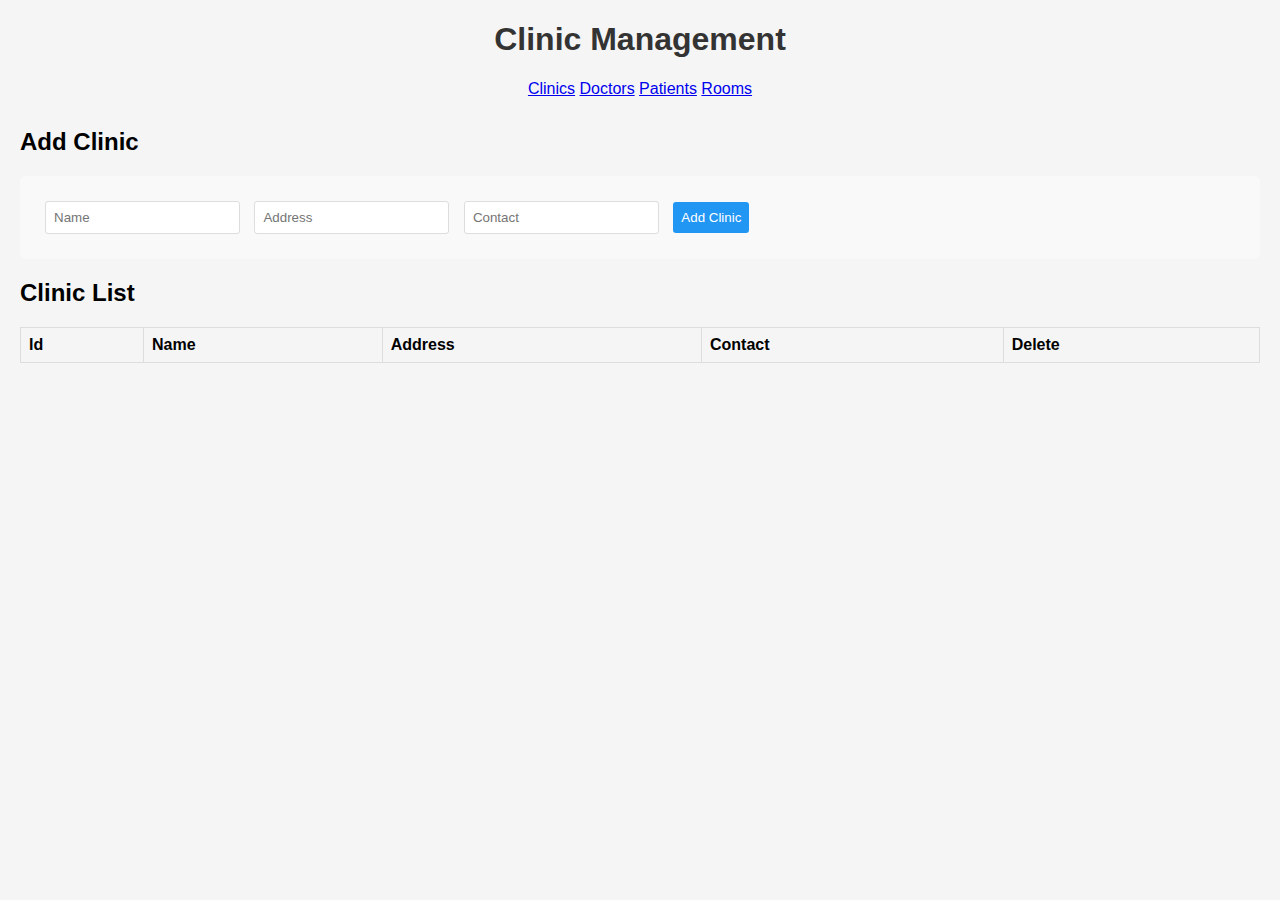
<file: index.html>
<!DOCTYPE html>
<html lang="en">
<html><head>  
      <title>Community Health Care Management</title>
    <link rel="stylesheet" href="./index.css">
</head> <body>
        <h1> Clinic Management</h1>
        <div class="menu">
            <a href="index.html">Clinics</a>
            <a href="doctors.html">Doctors</a>
            <a href="patient.html">Patients</a>
            <a href="room.html">Rooms</a></div>
        <div id="clinics" class="section">
            <h2>Add Clinic</h2>
            <div class="form">
                <input type="text" id="clinicName" placeholder="Name">
                <input type="text" id="clinicAddress" placeholder="Address">
                <input type="text" id="clinicContact" placeholder="Contact">
                <button onclick="addClinic()">Add Clinic</button> </div>
            <h2>Clinic List</h2>
              <table>
                <thead>
                    <tr>
                        <th>Id</th>
                        <th>Name</th>
                        <th>Address</th>
                        <th>Contact</th>
                        <th>Delete</th>
                    </tr>
                </thead>
                <tbody id="clinicList">
                </tbody>
            </table>
        </div>
    <script src="api.js"></script>
</body>
</html>
</file>
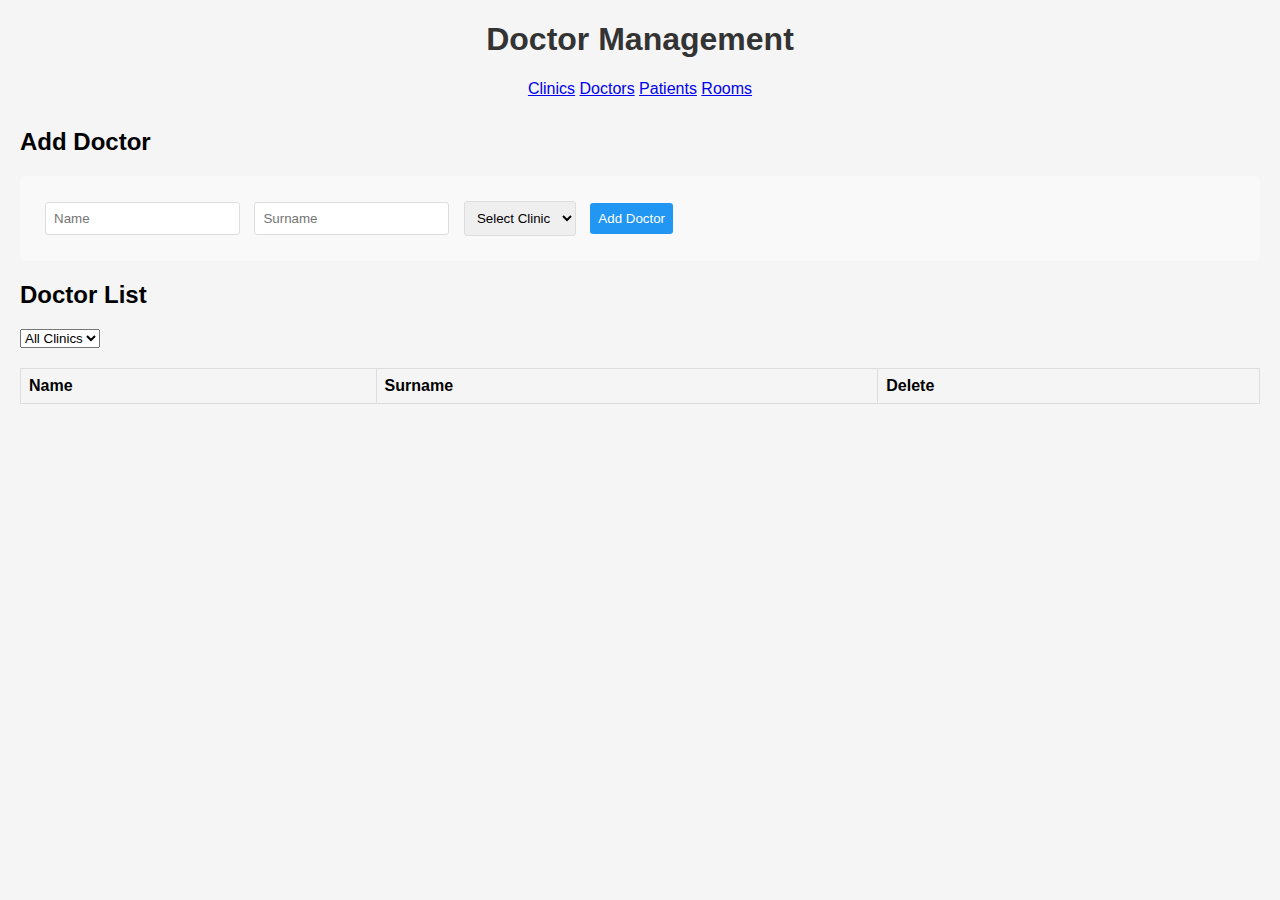
<file: doctors.html>
<!DOCTYPE html>
<html lang="en">
<head>
    <title>Community Health Care Management</title>
    <link rel="stylesheet" href="./index.css">
</head>
<body>
    <h1> Doctor Management</h1>
    <div class="menu">
        <a href="index.html">Clinics</a>
        <a href="doctors.html">Doctors</a>
        <a href="patient.html">Patients</a>
        <a href="room.html">Rooms</a>
    </div>
    <div id="doctors" class="section">
        <h2>Add Doctor</h2>
        <div class="form">
            <input type="text" id="docName" placeholder="Name">
            <input type="text" id="docSurname" placeholder="Surname">
            <select class="clinicSelect">
                <option value="">Select Clinic</option>
            </select>
            <button onclick="addDoctorToClinic()">Add Doctor</button>
        </div>
        <h2>Doctor List</h2>
        <div class="filter">
            <select class="clinicSelect">
                <option value="">All Clinics</option>
            </select>
        </div>
        <table>
            <thead>
                <tr>
                    <th>Name </th>
                    <th>Surname</th>
                    <th>Delete</th>
                </tr>
            </thead>
            <tbody id="doctorTable">
            </tbody>
        </table>
    </div>
    <script src="api.js"></script>
</body>
</html>
</file>
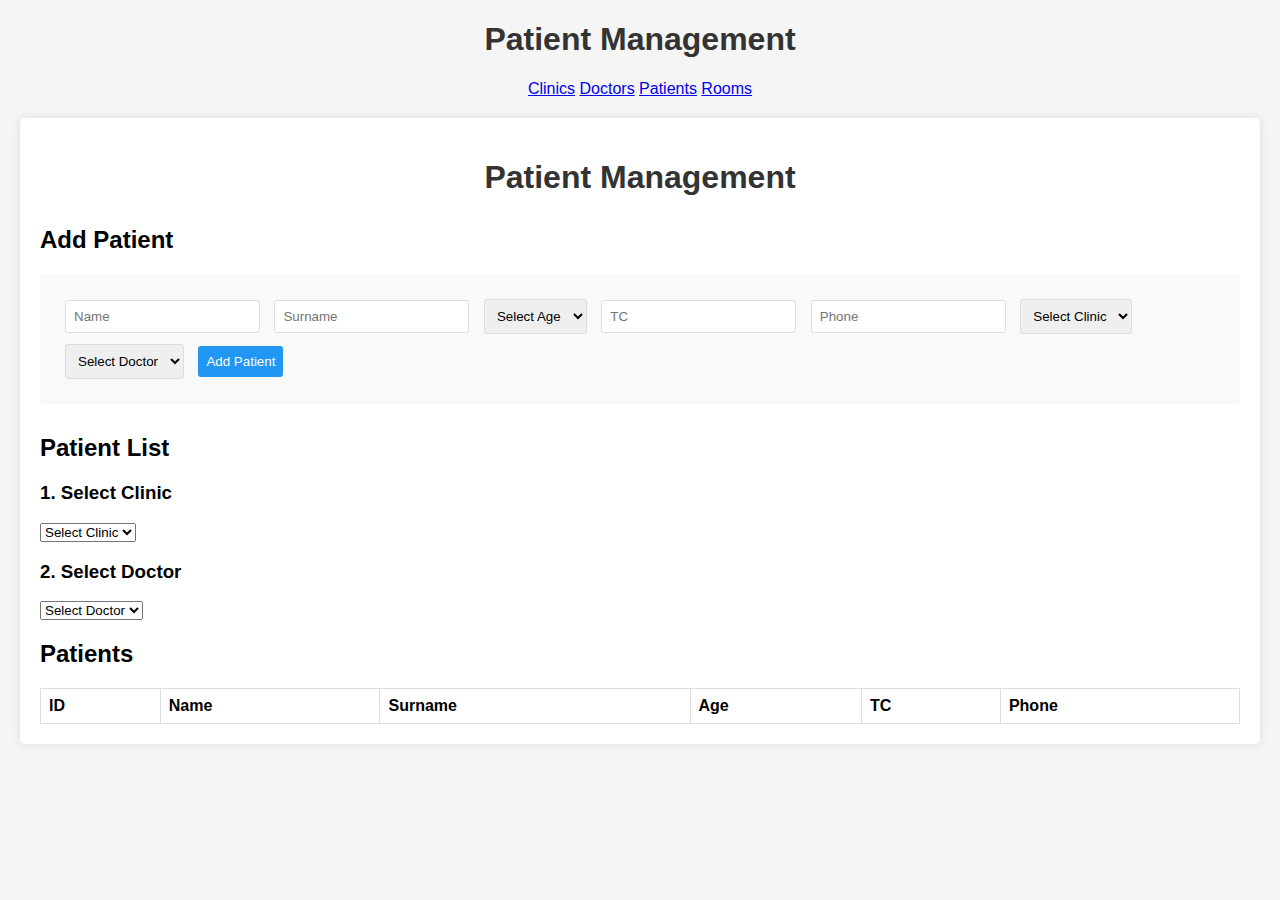
<file: patient.html>
<!DOCTYPE html>
<html>
<head>
    <title>Community Health Care Management</title>
    <link rel="stylesheet" href="./index.css">
</head>
<body>
    <h1> Patient Management</h1>
    <div class="menu">
        <a href="index.html">Clinics</a>
        <a href="doctors.html">Doctors</a>
        <a href="patient.html">Patients</a>
        <a href="room.html">Rooms</a>
    </div>
    <div class="container">
        <h1>Patient Management</h1>
        <div class="section">
            <h2>Add Patient</h2>
            <div class="form">
                <input type="text" id="patientName" placeholder="Name">
                <input type="text" id="patientSurname" placeholder="Surname">
                <select id="patientAge">
                    <option value="">Select Age</option>
                </select>
                <input type="text" id="patientTC" placeholder="TC">
                <input type="text" id="patientPhone" placeholder="Phone">
                <select class="clinicSelect">
                    <option value="">Select Clinic</option>
                </select>
                <select class="doctorSelect">
                    <option value="">Select Doctor</option>
                </select>
                <button onclick="addPatientToClinicAndDoctor()">Add Patient</button>
            </div>
        </div>
        <div class="section">
            <h2>Patient List</h2>
            <div class="filter-box">
                <h3>1. Select Clinic</h3>
                <select class="clinicSelect">
                    <option value="">Select Clinic</option>
                </select>
            </div>
            <div class="filter-box" id="doctorFilter">
                <h3>2. Select Doctor</h3>
                <select class="doctorSelect" onchange="">
                    <option value="">Select Doctor</option>
                </select>
            </div>
            <div id="patientSection">
                <h2>Patients</h2>
                <div id="selectedDoctorInfo"></div>
                <table>
                    <thead>
                        <tr>
                            <th>ID</th>
                            <th>Name</th>
                            <th>Surname</th>
                            <th>Age</th>
                            <th>TC</th>
                            <th>Phone</th>
                        </tr>
                    </thead>
                    <tbody id="patientTable">
                    </tbody>
                </table>
            </div>
        </div>
        <script src="api.js"></script>
</body>
</html>
</file>
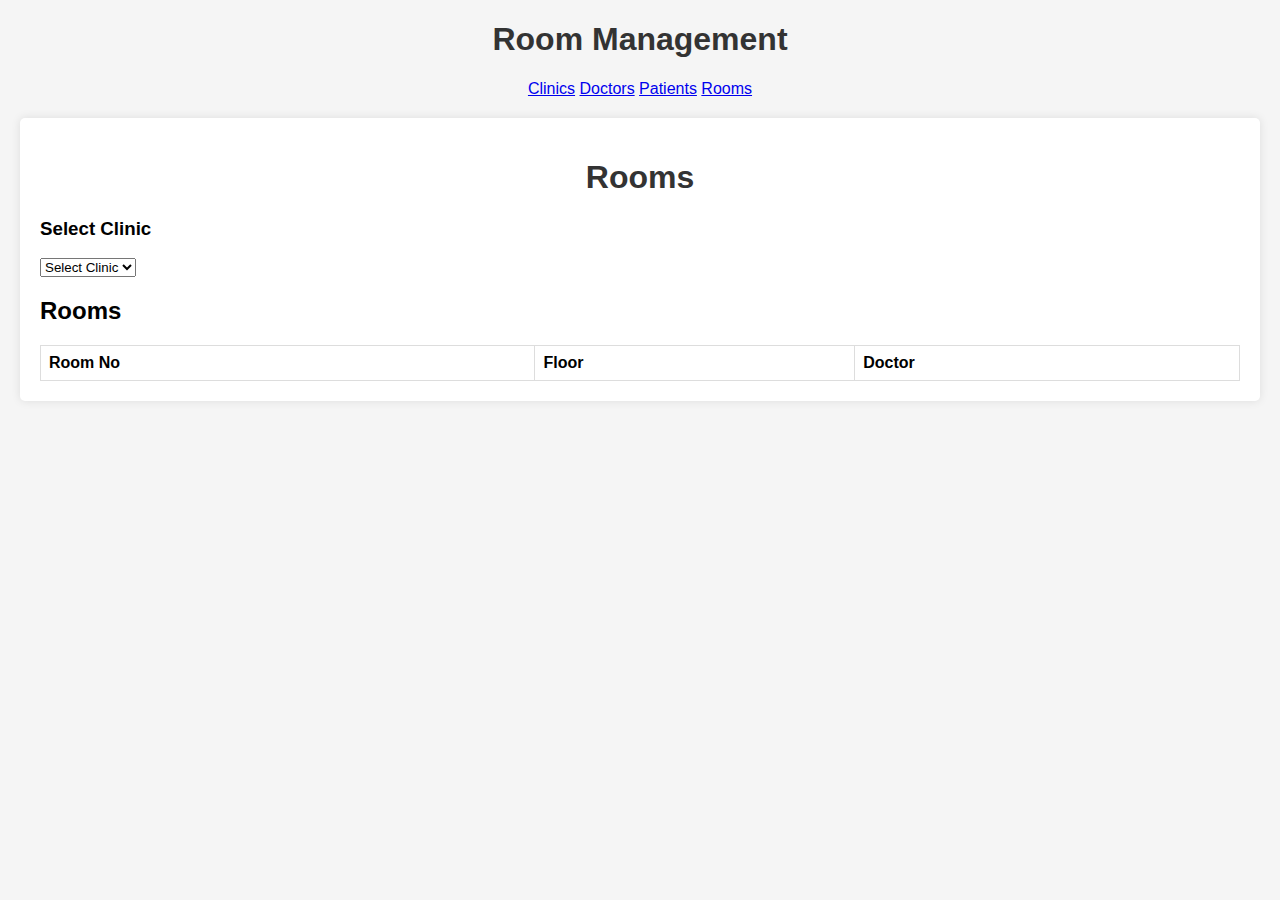
<file: room.html>
<!DOCTYPE html>
<html>
<head>
    <title>Community Health Care Management</title>
    <link rel="stylesheet" href="./index.css">
</head> <body> <h1> Room Management</h1>
     <div class="menu">
            <a href="index.html">Clinics</a>
            <a href="doctors.html">Doctors</a>
            <a href="patient.html">Patients</a>
            <a href="room.html">Rooms</a></div>
    <div class="container">
        <h1>Rooms</h1>
        <div>
            <h3>Select Clinic</h3>
            <select class="clinicSelect">
                <option value="">Select Clinic</option>
            </select>
        </div>
        <div id="roomsSection">
            <h2>Rooms</h2>
            <table>
                <thead>
                    <tr>
                        <th>Room No</th>
                        <th>Floor</th>
                        <th>Doctor</th>
                    </tr>
                </thead>
                <tbody id="roomTable">
                </tbody>
            </table>
        </div>
    </div>
    <script src="api.js"></script>
</body>
</html>
</file>
<file: index.css>
body {
    font-family: Arial, sans-serif;
    margin: 20px;
    background: #f5f5f5;
}
.container {
    max-width: 1200px;
    margin: 0 auto;
    background: white;
    padding: 20px;
    border-radius: 5px;
    box-shadow: 0 0 10px rgba(0,0,0,0.1);
}
h1 {
    color: #333;
    text-align: center;
}

.menu {
    text-align: center;
    margin: 20px 0;
}

.section {
    margin-top: 30px;
}

.form {
    margin-left: 20px 0;
    padding: 20px;
    background: #f9f9f9;
    border-radius: 5px;
}

.form input, .form select, .form button {
    margin: 5px;
    padding: 8px;
    border: 1px solid #ddd;
    border-radius: 3px;
}

.form button {
    background: #2196F3;
    color: white;
    border: none;
    cursor: pointer;
}

.form button:hover {
    background: #0b7dda;
}

table {
    width: 100%;
    border-collapse: collapse;
    margin-top: 20px;
}

table th, table td {
    border: 1px solid #ddd;
    padding: 8px;
    text-align: left;
}

.delete-btn {
    background: #f44336;
    color: white;
    border: none;
    padding: 5px 10px;
    border-radius: 3px;
    cursor: pointer;
}

.delete-btn:hover {
    background: #d32f2f;
}
</file>
